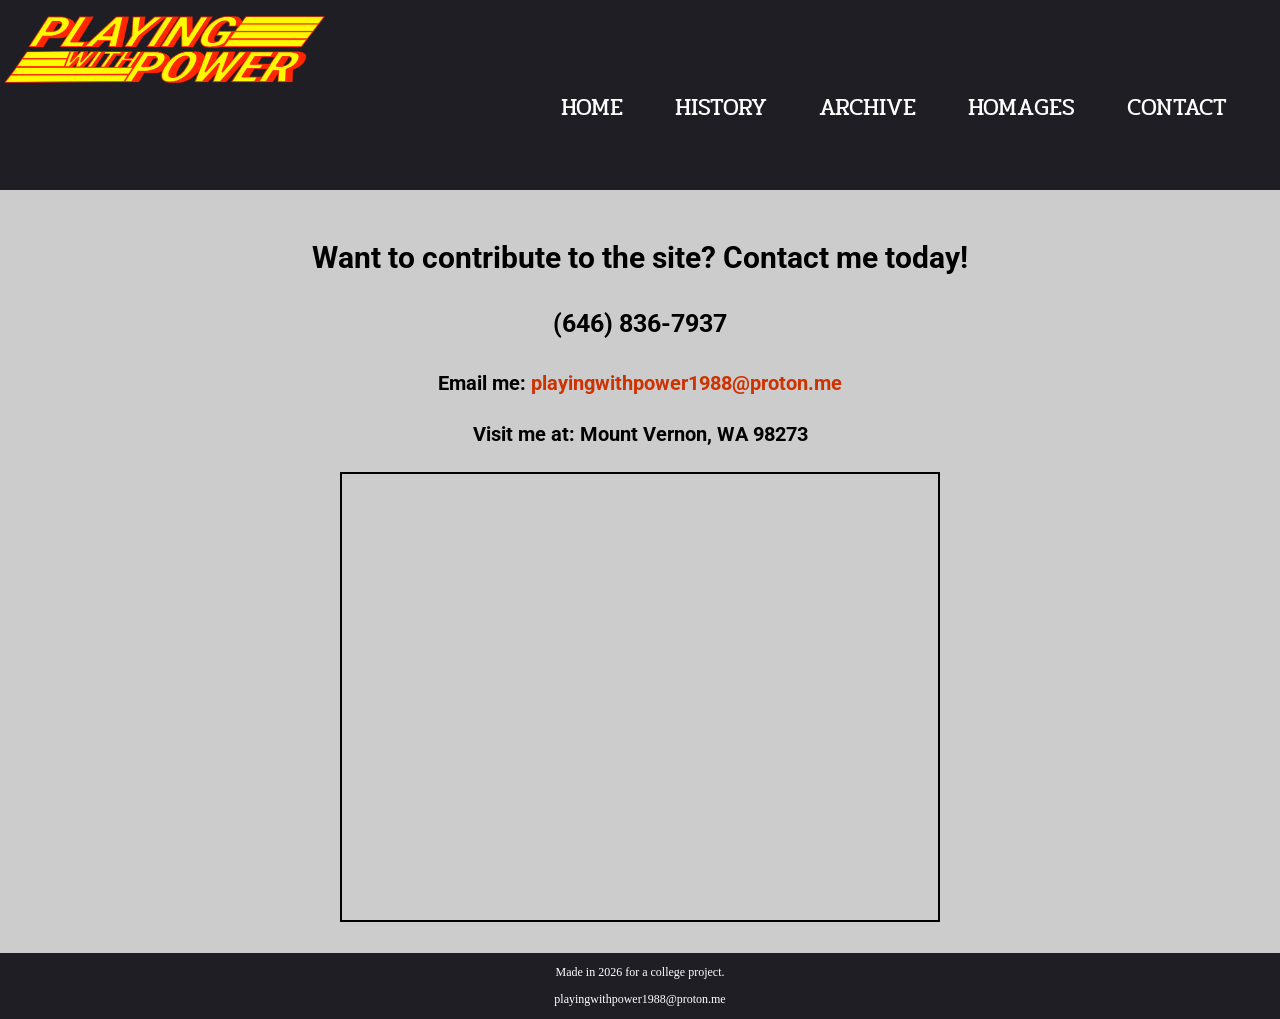
<file: contact.html>
<!DOCTYPE html>
<!-- This website was created by: Leo Lopez -->
<html lang="en">
<head>
	<title>Playing with Power</title>
	<meta charset="utf-8">
	<link rel="stylesheet" href="css/styles.css">
	<meta name="viewport" content="width=device-width, initial-scale=1">
	<link href="https://fonts.googleapis.com/css2?family=Pridi:wght@500;600;700&family=Roboto:wght@100..900&display=swap" rel="stylesheet">
</head>
<body>

<div id="container">

	<!-- Use the header area for the website name or logo -->
	<header>
		<a href="index.html"><img src="images/pwp-logo.png" alt="Playing with Power Website Logo"></a>
	</header>
	
	<!-- Use the nav area to add hyperlinks to other pages within the website -->
	<nav>
		<ul>
			<li><a href="index.html">HOME</a></li>
			<li><a href="history.html">HISTORY</a></li>
			<li><a href="archive.html">ARCHIVE</a></li>
			<li><a href="homages.html">HOMAGES</a></li>
			<li><a href="contact.html">CONTACT</a></li>
		</ul>
	</nav>
	
	<!-- Use the main area to add the main content of the webpage -->
	<main>
	
		<div id="contact">
		
			<h2>Want to contribute to the site? Contact me today!</h2>
			<h4 class="mobile tel-link"><a href="tel:6468367937">(646) 836-7937</a></h4>
			<h4 class="tablet-desktop tel-num">(646) 836-7937</h4>
			<h4>Email me: <a href="mailto:playingwithpower1988@proton.me" class="contact-email-link">playingwithpower1988@proton.me</a></h4>
			<h4>Visit me at: Mount Vernon, WA 98273</h4>
		
			<iframe src="https://www.google.com/maps/embed?pb=!1m18!1m12!1m3!1d42363.51809373696!2d-122.35380622760775!3d48.423521906300145!2m3!1f0!2f0!3f0!3m2!1i1024!2i768!4f13.1!3m3!1m2!1s0x54854c9976b2c319%3A0x833e5c6c60d9e145!2sMount%20Vernon%2C%20WA!5e0!3m2!1sen!2sus!4v1771728580771!5m2!1sen!2sus" width="600" height="450" allowfullscreen="" loading="lazy" referrerpolicy="no-referrer-when-downgrade" class="map"></iframe>
		
		</div>
	
	</main>
	
	<!-- Use the footer area to add webpage footer content -->
	<footer>
		<p>Made in 2026 for a college project.</p>
		<p><a href="mailto:playingwithpower1988@proton.me">playingwithpower1988@proton.me</a></p>
	</footer>
	
</div>
	
</body>
</html>
</file>
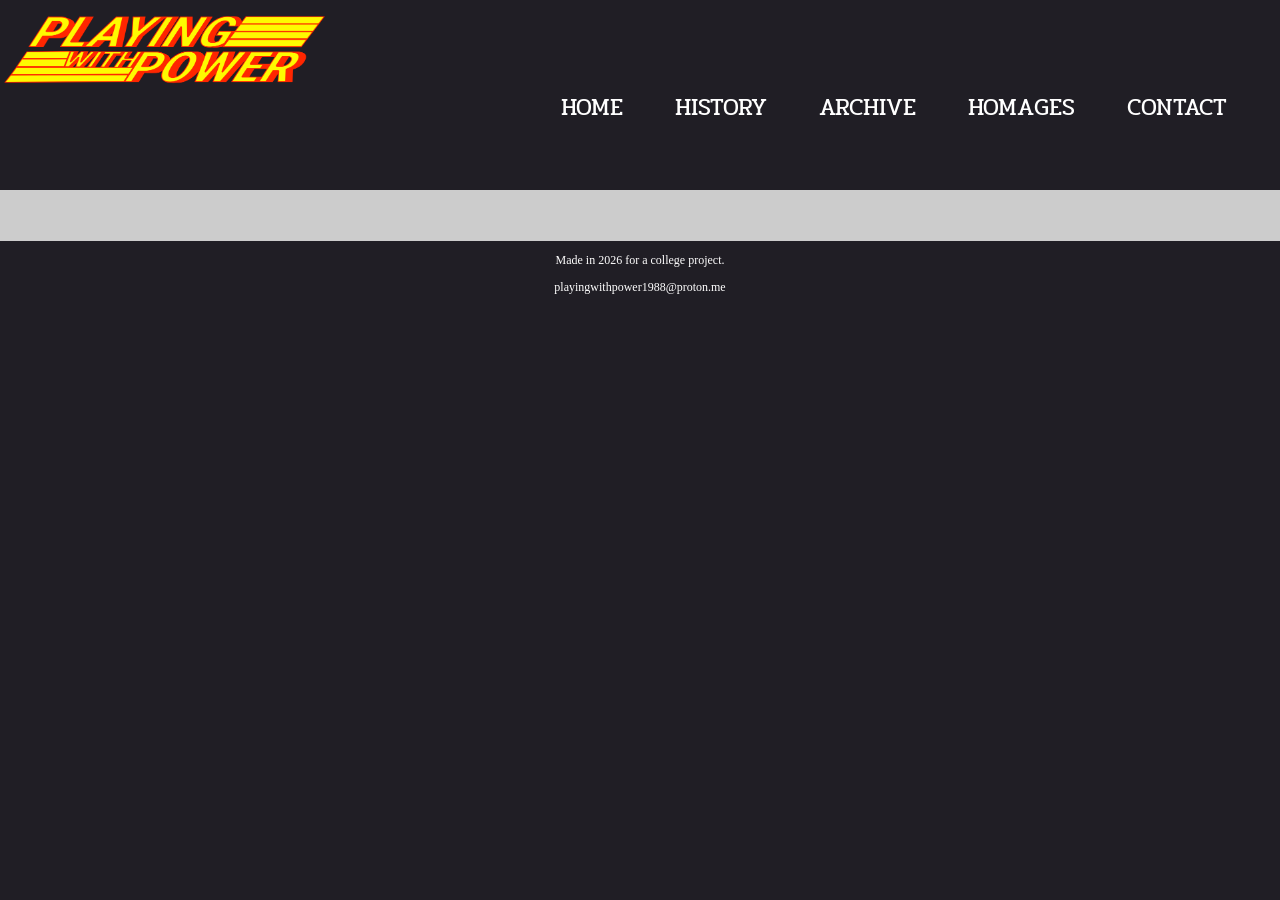
<file: template.html>
<!DOCTYPE html>
<!-- This website template was created by: Leo Lopez -->
<html lang="en">
<head>
	<title>Playing with Power</title>
	<meta charset="utf-8">
	<link rel="stylesheet" href="css/styles.css">
	<meta name="viewport" content="width=device-width, initial-scale=1">
	<link href="https://fonts.googleapis.com/css2?family=Pridi:wght@500;600;700&family=Roboto:wght@100..900&display=swap" rel="stylesheet">
</head>
<body>

	<div id="container">

	<!-- Use the header area for the website name or logo -->
	<header>
		<a href="index.html"><img src="images/pwp-logo.png" alt="Playing with Power Website Logo"></a>
	</header>
	
	<!-- Use the nav area to add hyperlinks to other pages within the website -->
	<nav>
		<ul>
			<li><a href="index.html">HOME</a></li>
			<li><a href="history.html">HISTORY</a></li>
			<li><a href="archive.html">ARCHIVE</a></li>
			<li><a href="homages.html">HOMAGES</a></li>
			<li><a href="contact.html">CONTACT</a></li>
		</ul>
	</nav>
	
	<!-- Use the main area to add the main content of the webpage -->
	<main>
	
		<div>
		</div>
	
	</main>
	
	<!-- Use the footer area to add webpage footer content -->
	<footer>
		<p>Made in 2026 for a college project.</p>
		<p><a href="mailto:playingwithpower1988@proton.me">playingwithpower1988@proton.me</a></p>
	</footer>
	
</div>
	
</body>
</html>
</file>
<file: css/styles.css>
/*
Author: Leo Lopez
Date: 2/20/26
File Name: styles.css
*/

/* CSS Reset */
body, header, nav, main, footer, h1, div, img, ul, figure, figcaption {
	margin: 0;
	padding: 0;
	border: 0;
}

/* Style rules for Roboto font */
.roboto-settings {
  font-family: "Roboto", sans-serif;
  font-optical-sizing: auto;
  font-weight: 700;
  font-style: normal;
  font-variation-settings:
    "wdth" 100;
}

/* Style rules for Pridi font */
.pridi-bold {
  font-family: "Pridi", serif;
  font-weight: 700;
  font-style: normal;
}

/* Style rules for body and images */
body {
	background-color: #201e25;
}

img {
	max-width: 100%;
	display: block;
}

/* Style rule for box sizing applies to all elements */
* {
	box-sizing: border-box;
}

/*Style rules for mobile viewport */

 /* Style rule for header */
header {
	top: 0;
	background-color: #201e25;
	height: 95px;
}

header img {
	margin: 0 auto;
	max-width: 55%
}

/* Style rules for hamburger menu */
.mobile-nav a {
	color: #fff;
	font-family: 'Pridi', serif;
	text-align: center;
	font-size: 2em;
	text-decoration: none;
	padding: 3%;
	display: block;
}

.mobile-nav a.menu-icon {
	display: block;
	position: absolute;
	right: 0;
	top: 0;
}

/* Show mobile class, hide tablet-desktop class and menu-links id */
.mobile {
	display: block;
}

.tablet-desktop, #menu-links {
	display: none;
}

/* Style rules for main content */
main {
	background-color: #ccc;
	padding: 2%;
	font-size: 1.25em;
	font-family: "Roboto", sans-serif;
}

p.big {
	line-height: 1.8;
}

h1.center, h3, h4 {
	text-align: center;
}

.tel-link {
	background-color:#404040;
	padding: 2%;
	margin: 0 auto;
	width: 80%;
	text-align: center;
	border-radius: 5px;
}

.tel-link a {
	color: #fff;
	text-decoration: none;
	font-size: 1.5em;
	display: block;
}

.action {
	font-size: 1.35em;
	color: #cc3300;
	font-weight: bold;
	text-shadow: 5px 5px 8px #999;
}

.frame {
	position: relative;
	max-width: 450px;
	margin: 2% auto;
}
	
.pic-text {
	position: absolute;
	bottom: 0;
	background: rgba(0, 0, 0, 0.5);
	color: #fff;
	width: 100%;
	padding: 20px;
	text-align: center;
	font-family: Verdana, Arial, sans-serif;
	font-size: 1.5em;
	font-weight: bold;
}

#vol1, #vol4, #vol6 #vol7, #vol28, #vol31, #vol49 #vol50, #vol54, #vol56, #vol60, #vol85, #vol98, #vol114, #vol285 {
	margin: 0 2%;
}

#logo1 {
	margin: 0 2%;
}

#homagecover, #homagelogo, #homageheroimage {
	margin: 0 2%;
}

.bonuscontent {
	display: grid;
	place-items: center;
}

.round {
	border-radius: 8px;
}

.external-link {
	color: #cc3300;
	font-weight: bold;
	text-decoration: none;
}

#contact {
	text-align: center;
}

#contact .contact-email-link {
	color: #cc3300;
	text-decoration: none;
}

#textbox{
	border: 2px solid #000;
	background: linear-gradient(to right, #dedede, #fff);
	background-color: #f2f2f2;
	padding: 1% 2%;
	}

.map {
	border: 2px solid #000;
	width: 95%;
	height: 50%;
}

/* Style rules for footer content */
footer p {
	font-size: 0.75em;
	text-align: center;
	color: #fff;
	padding: 0 1em;
}

footer p a {
	color: #fff;
	text-decoration: none;
}

/* Media Query for Tablet Viewport */
@media screen and (min-width: 630px), print {
	
	/* Tablet Viewport: Show tablet-desktop class, hide mobile class */
	.tablet-desktop {
		display: block;
	}
	
	.mobile, .mobile-nav {
		display: none;
	}
	
	/* Tablet Viewport: Style rule for header */
	header {
		padding-bottom: 2%;
		height: 190px;
	}
	
	header img {
	max-width: 75%
}
	
	/* Tablet Viewport: Style rules for nav area */
	nav {
	padding: 1%;
	margin-bottom: 1%
	}

	nav ul {
	list-style-type: none;
	text-align: center;
	}
	
	nav li {
		font-size: 1.30em;
		font-family: "Pridi", serif;
		display: inline-block;
		border-right: 1px solid #fff;
	}
	
	nav li:last-child {
		border-right: none;
	}
	
	nav li a {
		padding: 0.1em 0.75em;
		display: block;
		color: #fff;
		text-decoration: none;
	}
	
	/* Tablet Viewport: Style rules for main content area */
	main ul {
		margin: 0 0 4% 5%;
		line-height: 1.8;
	}
	
	.grid {
		display: grid;
		grid-template-columns: auto auto;
		grid-gap: 30px;
	}
	
	.indexbuttons {
		display: grid;
		grid-template-columns: auto auto auto;
		grid-gap: 20px;
	}
	
	.pic-text {
		font-size: 1em;
		padding: 10px;
	}

	#textbox dt {
	font-weight: bold;
	}

	#textbox dd {
	padding: 0.5% 1% 2% 0;
	}
	
	.tel-num {
		font-size: 1.25em;
	}
	
	.map {
		width: 600px;
		height: 450px;
	}
	
		/* Tablet Viewport: Animation */
	@-webkit-keyframes text-animation {
		0% { font-size: 1em; }
		50% { font-size: 1.5em; }
		100% { font-size: 1em; }
	}
	
	@keyframes text-animation {
		0% { font-size: 1em; }
		50% { font-size: 1.5em; }
		100% { font-size: 1em; }
	}
	
	figcaption {
		-webkit-animation-name: text-animation;
		animation-name: text-animation;
		-webkit-animation-delay: 1s;
		animation-delay: 1s;
		-webkit-animation-duration: 5s;
		animation-duration: 3s;
	}
	
	#more {
		display: none;
	}

}	

/* Media Query for Desktop Viewport */
@media screen and (min-width: 1015px), print {
	
	/* Desktop Viewport: Style rule for header */
	header {
		width: 20%;
		float: left;
		padding-bottom: 0;
	}
	
	header img {
	max-width: 130%
}
	
	/* Desktop Viewport: Style rules for nav area */
	nav {
		float: right;
		width: 75%;
		margin: 4em 1em 0 0;
	}
	
	nav ul {
		text-align: right;
	}
	
	nav li {
		font-size: 1.5em;
		border: none;
	}
	
	nav li a {
		padding: 0.5em 1em;
	}
	
	nav li a:hover {
		color: #201e25;
		background-color: #fff;
		transform: scale(1.3);
	}
	
	/* Desktop Viewport: Style rules for main area */
	main {
		clear: left;
	}
	
	main h1 {
		font-size: 1.8em;
	}
	
	.grid {
		display: grid;
		grid-template-columns: auto auto auto;
		grid-gap: 20px;
	}
	
	.pic-text {
		font-size: 1.3em;
		padding: 20px;
	}
	
	.frame {
		opacity: 0.9;
	}
	
	.frame:hover {
		opacity: 1;
		box-shadow: 8px 8px 10px;
		transform: translateY(-10px);
	}
	
	/* Desktop Viewport: Animation */
	@-webkit-keyframes text-animation {
		0% { font-size: 1.3em; }
		50% { font-size: 1.9em; }
		100% { font-size: 1.3em; }
	}
	
	@keyframes text-animation {
		0% { font-size: 1.3em; }
		50% { font-size: 1.9em; }
		100% { font-size: 1.3em; }
	}
	
	figcaption {
		-webkit-animation-name: text-animation;
		animation-name: text-animation;
		-webkit-animation-delay: 1s;
		animation-delay: 1s;
		-webkit-animation-duration: 5s;
		animation-duration: 3s;
	}
	
	#vol1, #vol4, #vol6 #vol7, #vol28, #vol31, #vol49 #vol50, #vol54, #vol56, #vol60, #vol85, #vol98, #vol114, #vol285 {
		width: 29%;
		float: left;
		margin: 0 2%;
	}
	
	#homagecover, #homagelogo, #homageheroimage {
		width: 29%;
		float: left;
		margin: 0 2%;
	}
	
	#textbox {
		clear: left;
	}
	
	#logo1 {
		width: 100%;
		float: center;
		margin: 0 2%;
	}

}

/* Media Query for Large Desktop Viewports */
@media screen and (min-width: 1921px) {
	
	#container {
		width: 1920px;
		margin: 0 auto;
	}
	
}

/* Media Query for Print */
@media print {
	
	body {
		background-color: #fff;
		color: #000;
	}
	
}
</file>
